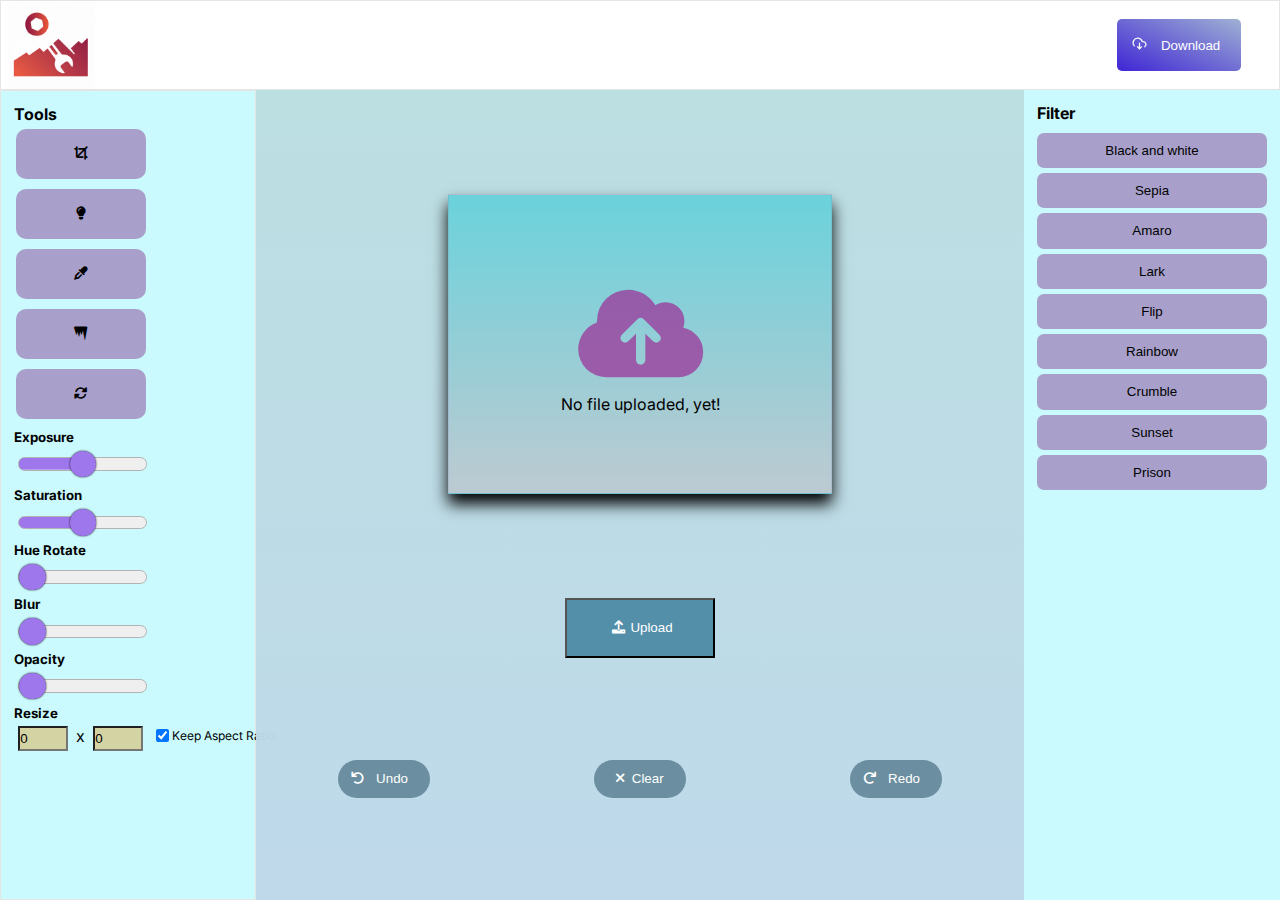
<file: index.html>
<!DOCTYPE html>
<html lang="en">

<head>
  <meta charset="UTF-8" />
  <meta http-equiv="X-UA-Compatible" content="IE=edge" />
  <meta name="viewport" content="width=device-width, initial-scale=1.0" />
  <meta name="theme-color" content="#cd433f">
  <meta name="description" content="Photo Editor Application"> 
  <script src="https://code.jquery.com/jquery-3.5.1.min.js"></script>
  <link rel="stylesheet" href="./css/style.css" />
  <link rel="stylesheet" href="./css/range-input.css" />
  <link rel="stylesheet" href="https://cdnjs.cloudflare.com/ajax/libs/font-awesome/6.0.0-beta2/css/all.min.css" />
  <link rel="apple-touch-icon" sizes="180x180" href="./assets/favicon/apple-touch-icon.png" />
  <link rel="icon" type="image/png" sizes="32x32" href="./assets/favicon/favicon-32x32.png" />
  <link rel="icon" type="image/png" sizes="16x16" href="./assets/favicon/favicon-16x16.png" />
  <link rel="manifest" href="/manifest.json" />
  <title>EDITOR BY SCK</title>
</head>

<body>
  <div id="banner">
    <div class="logo">
      <img src="assets\logo\logo_gif.gif" alt="logo" width="100px" />
    </div>
    <div class="download-button">
      <button class="download" class="download-img">
        <a href="#" class="save-now" id="save-now">
          <span class="Download"><img src="./assets/svg/download.svg" alt="download-icon" /></span>
          Download</a>
      </button>
    </div>
  </div>
  <div id="left">
    <div id="tools">
      <div id="tool">
        <h4>Tools</h4>
        <button id="crop-button" class="action-tool" title="Crop">
          <i class="fas fa-crop"></i>
        </button>
        <button class="action-tool" title="LightBulb">
          <i class="fas fa-lightbulb"></i>
        </button>

        <button class="action-tool" title="Eyedropper">
          <i class="fas fa-eye-dropper"></i>
        </button>

        <button class="action-tool" title="Icicles">
          <i class="fas fa-icicles"></i>
        </button>

        <button class="action-tool" onclick="rotate()" title="Rotate">
          <i class="fas fa-rotate"></i>
        </button>
      </div>
      <div id="exposure">
        <h5>Exposure</h5>
        <div class="exposure-box">
          <input style="background-color:transparent;" class="styled-slider slider-progress" type="range" id="range"
            min="0" max="200" />
        </div>
      </div>
      <div class="saturate-slider">
        <h5>Saturation</h5>
        <div class="val" id="saturate"></div>
        <input class="styled-slider slider-progress" id="saturate-slider" type="range" min="0" max="200" value="100">
      </div>
      <div class="hue-slider">
        <h5>Hue Rotate</h5>
        <div class="val" id="hue"></div>
        <input class="styled-slider slider-progress" id="hue-slider" type="range" min="0" max="360" value="0">
      </div>
      <div class="blur-slider">
        <h5>Blur</h5>
        <div class="val" id="blur"></div>
        <input class="styled-slider slider-progress" id="blur-slider" type="range" min="0" max="20" value="0">
      </div>
      <div class="opacity-slider">
        <h5>Opacity</h5>
        <div class="val" id="opacity"></div>
        <input class="styled-slider slider-progress" id="opacity-slider" type="range" min="0" max="100" value="0">
      </div>
      <div id="resize">
        <h5>Resize</h5>
        <div id="resize-button" class="resize">
          <div class="dropup-content">
            <div class="dimensions">
              <div class="input">
                <input type="text" id="input_width" class="resizer__input--width"
                  style="background-color: rgb(211, 211, 163);width: 50px;height: 125%;" value="0" />
                <span>x</span>
                <input type="text" id="input_height" class="resizer__input--height"
                  style="background-color: rgb(211, 211, 163); width: 50px;height: 125%;" value="0" />
              </div>
              <div class="aspect">
                <label>
                  <input type="checkbox" id="check_aspect-ratio" class="resizer__aspect" checked />
                  <span>&nbsp;Keep Aspect Ratio</span>
                </label>
              </div>
            </div>
          </div>
        </div>
      </div>
    </div>
  </div>
  <div id="middle">
    <div class="canvas">
      <canvas class="img-box" id="img-box"> </canvas>
      <div class="uploaded-img-container">
        <i class="fas fa-cloud-upload-alt"></i>
        <p>No file uploaded, yet!</p>
      </div>
    </div>
    <div id="upload">
      <button class="upload-img">
        <input type="file" id="input-field" accept="image/png, image/jpeg" hidden />
        <a href="#" id="upload" class="upload" onclick="uploadbtnActive()"><i
            class="fas fa-upload"style="margin:5px;;" ></i><span>Upload</span></a>
      </button>
    </div>
    <div id="dos">
      <button class="action-tool undo" onclick="unDo()">
        <i id="undo-btn" class="fas fa-undo disabled"></i>
        <p>Undo</p>
      </button>
      <button class="Clear" onclick="applyFilter('remove')">
        <input type="file" id="input-field" accept="image/png, image/jpeg" hidden />
        <a href="#" id="upload" class="upload" onclick="uploadbtnActive()"> <i id="delete" id="close-btn"
            class="fas fa-close"></i></i><span>&nbsp; Clear</span></a>
      </button>
      <button class="action-tool redo" onclick="reDo()">
        <i id="redo-btn" class="fas fa-redo disabled"></i>
        <p>Redo</p>
      </button>
    </div>
  </div>
  <div id="right">
    <div id="tools">
      <h4>Filter</h4>
      <button class="action-tool">
        <div id="grey-scale" onclick="applyFilter('grey')">Black and white</div>
      </button>
      <button class="action-tool">
        <div id="sepia" onclick="applyFilter('sepia')">Sepia</div>
      </button>
      <button class="action-tool">
        <div id="amaro" onclick="applyFilter('amaro')">Amaro</div>
      </button>
      <button class="action-tool">
        <div id="lark" onclick="applyFilter('lark')">Lark</div>
      </button>
      <button class="action-tool">
        <div id="flip" onclick="applyFilter('flip')">Flip</div>
      </button>
      <button class="action-tool">
        <div id="rainbow" onclick="applyFilter('rainbow')">Rainbow</div>
      </button>
      <button class="action-tool">
        <div id="crumble" onclick="applyFilter('crumble')">Crumble</div>
      </button>
      <button class="action-tool">
        <div id="sunset" onclick="applyFilter('sunset')">Sunset</div>
      </button>
      <button class="action-tool">
        <div id="prison" onclick="applyFilter('prison')">Prison</div>
      </button>
    </div>
  </div>
  <script src="app.js"></script>
  <script>
    for (let e of document.querySelectorAll(
      'input[type="range"].slider-progress'
    )) {
      e.style.setProperty("--value", e.value);
      e.style.setProperty("--min", e.min == "" ? "0" : e.min);
      e.style.setProperty("--max", e.max == "" ? "100" : e.max);
      e.addEventListener("input", () =>
        e.style.setProperty("--value", e.value)
      );
    }
  </script>

  <script>
    if('serviceWorker' in navigator) {
      window.addEventListener('load', () => {
        navigator.serviceWorker.register('./serviceworker.js')
          .then((reg) => console.log('Success: ', reg.scope))
          .catch((err) => console.log('Failure: ', err))
      })
    }
  </script>
</body>

</html>
</file>
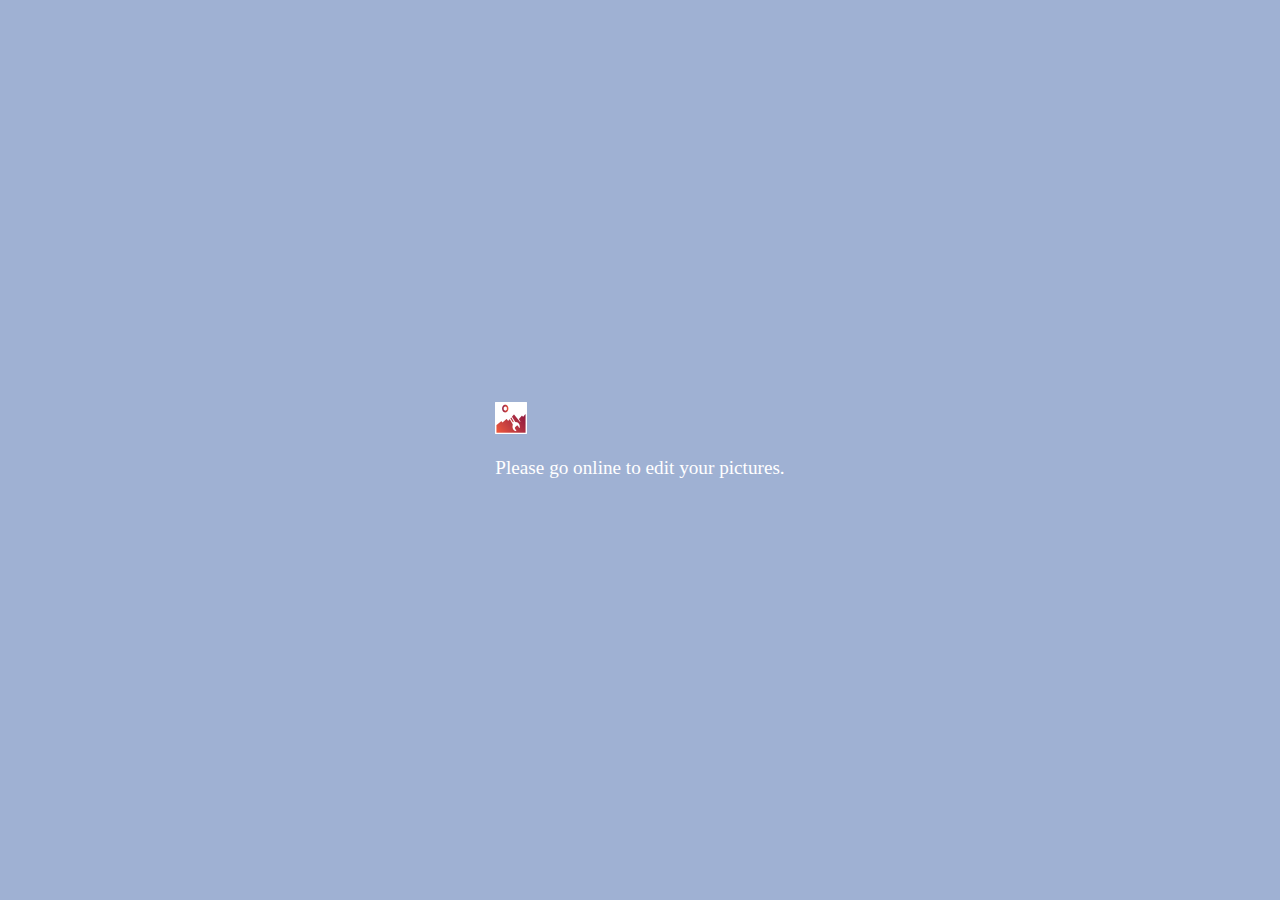
<file: offline.html>
<!DOCTYPE html>
<html lang="en">
<head>
    <meta charset="UTF-8">
    <meta http-equiv="X-UA-Compatible" content="IE=edge">
    <meta name="viewport" content="width=device-width, initial-scale=1.0">
    <title>EDITOR BY SCK</title>
    <style type="text/css">
        body {
            margin: 0;
            box-sizing: border-box;
            min-height: 100vh;
            background-color: #9fb1d3;
            color: #fff;
            display: flex;
            justify-content: center;
            align-items: center;
            padding: 0 20px;
            font-family: Georgia, 'Times New Roman', Times, serif;
        }

        p {
            font-size: 1.2rem;
        }
    </style>
</head>
<body>
    <div class="container">
        <img src="./assets//favicon//favicon-32x32.png" alt="">
        <p>
            <span>Please go online to edit your pictures.</span>
        </p>
    </div>
</body>
</html>
</file>
<file: css/style.css>
@import url("https://fonts.googleapis.com/css2?family=Inter:wght@100;300;400;700&display=swap");
:root {
  --banner: white;
  --side: #f9fafb;
  --middle: #f5f5f5;
}

* {
  margin: 0;
  padding: 0;
  box-sizing: border-box;
}

body {
  height: 100vh;
  width: 100vw;
  font-family: "Inter", sans-serif;
  display: grid;
  grid-template-columns: 20% 60% 20%;
  grid-template-rows: 10% 90%;
  grid-template-areas:
    "banner banner banner"
    "left middle right";
}

#banner {
  grid-area: banner;
  border: 1px solid #e5e5e5; 
  background-color: var(--banner);
  display: flex;
  justify-content: space-between;
  align-items: center;
}

.logo {
  height: 100%;
}

.logo img {
  height: 100%;
  object-fit: contain;
}

.download-button {
  width:60%;
  height: 100%;
  display: flex;
  justify-content: flex-end;
  align-items: center;
  padding-right: 3%;
}

.download {
  width: 17%;
  background: linear-gradient(25deg, #371cd3f5,#9fb1d3);

  outline: none;
  border-radius: 5px;
  height: 60%;
  border: none;
  color: rgb(255, 255, 255); 
  display: flex;
  justify-content: space-evenly;
  align-items: center;
  padding-right: 5px;
}

.download:hover {
  background: linear-gradient(25deg,#9fb1d3, #371cd3f5);
}
.Download{
  padding-right: 10px;
  justify-content: space-evenly;

}

.save-now {
  text-decoration: none;
  color: white;
}

#left {
  grid-area: left;
  background-color: #CAFAFE;
  border: 1px solid #e5e5e5;
  padding: 5%;
  display: flex;
  flex-direction: column;
  justify-content: space-between;
}

#tools {
  display: flex;
  flex-direction: column;
  height: 50%;
  justify-content: space-between;
}
#tools p {
  color: #080420;
  font-size:15px ;
  font-weight: bold;
  width: 100%;
  padding-bottom: 0.5rem;
}
#exposure{
  margin-top:5px;
  background-color: #CAFAFE;
}
.exposure-box{
  margin:  2%;
}
#saturate-slider{
  background-color: #CAFAFE;
  margin:  2%;
}

#hue-slider{
  background-color: #CAFAFE;
  margin:  2%;
}
#blur-slider{
  background-color: #CAFAFE;
  margin:  2%;
}
#opacity-slider{
  background-color: #CAFAFE;
  margin:  2%;
}
#resize-button{
  margin:  2%;
}
#left  >  #tools  >  #tool  > .action-tool{
  justify-content: center;
  height: 50px;
  width: 130px;
  margin: 5px 2px 5px 2px;
  color: black; 
  background:#a8a0ca;
  outline: none;
  border: none;
  border-radius: 10px;
  border: #060011;

}
#right > #tools > h4{
  margin-bottom: 10px;
}
#right > #tools >.action-tool {
  margin-bottom: 5px;
  color: rgb(0, 0, 0); 
  background:#a8a0ca;
  height: 45px;
  padding: 0 5%;
  width: auto;
  outline: none;
  border: none;
  border-radius: 7px;
  border: #060011;
} 

#left  >  #tools  >  #tool  > .action-tool:hover{
  background:#3e6581;
  color: white;
  box-shadow:0px 5px 5px 0px #060011;

}
#right >  #tools  > .action-tool:hover {
  background:#3e6581;
  height: 55px;
  border-radius: 10px;
  color: white; 
  box-shadow:0px 5px 5px 0px #060011;
}

#upload{
  display: flex;
  justify-content: center;
  align-items: center;

}

.upload-img {
  padding: 4% 4%;
  outline: none  ;

  background:#548faa;
  width:150px;
  height:60px;
  margin-bottom: 10px;
}

.upload-img a{
  text-decoration: none;
}

.upload-img i{
  justify-content: center;

}

.upload-img:hover{
  background-color: #2b4f70;
  color: white;
}

.input {
  display: flex;
}

.input span {
  margin: 0 0.5rem;
}

.input input {
  width: 2.5rem;
  height: 1.5rem;
}
.dropup-content,
.resize {
  width: 100%;
}

.dimensions {
  display: flex;
}

.aspect label {
  height: 100%;
  width: 9rem;
  display: flex;
  justify-content: center;
  align-items: center;
}

.aspect label span {
  font-size: 0.75rem;
}

#middle {
  grid-area: middle;
  display: flex;
  flex-direction: column;
  justify-content: space-evenly;
  align-items: center;
  background: linear-gradient(#bcdfe2, #bcd7e9f5);
}

.canvas {
  width: 50%;
  text-align: center;
}
.canvas > .uploaded-img-container {
  text-align: center;
  background: linear-gradient(#6ad2db, #bdc9d1f5);  border: 1px solid #8870b82c;
  box-shadow: 0px 10px 15px 0px #000002;
  width: 100%;

  display: flex;
  flex-direction: column;
  justify-content: center;
  align-items: center;
  overflow: hidden;
}
.canvas > .uploaded-img-container > .fa-cloud-upload-alt {
  font-size: 100px;
  color:#9c2c96b4;
  padding: 10px;

}
.uploaded-img-container {
  height: 300px;
  transition: transform 0.8s ease-in-out;
}
.uploaded-img-container:hover {
  transform: rotate(360);
}
.canvas > .img-box {
  width: 700px;
  height: 400px;
  padding: 0px;
  display: none;
  justify-content: center;
  align-items: center;
  padding-right: 100px;
  background-size: contain;
  background-position: center;
  background-repeat: no-repeat;
}

#dos {
  width: 100%;
  display: flex;
  justify-content: space-around;
  align-items: center;
}

.undo,
.redo {
  display: flex;
  align-items: center;
  justify-content: space-evenly;
  width: 12%;
  height:150%;
  padding: 0px 10px 0px 1px;
  margin-bottom: 10px;
  background:#6b8fa0;
  border-radius: 30px;
  border: none;
  color: white;
}
.Clear {
  display: flex;
  align-items: center;
  justify-content: space-evenly;
  width: 12%;
  height:150%;
  margin-bottom: 10px;
  background:#6b8fa0;
  border-radius: 30px;
  border: none;
}
#upload{
  color: white;
  text-underline-offset:unset;
  text-decoration: none;
}

.undo:hover,
.redo:hover,
.Clear:hover{
  background-color: #271863;
  text-decoration: none;
}

#right {
  grid-area: right;
 background-color: #CAFAFE;

  padding: 5%;
  display: flex;
  flex-direction: column;
  justify-content: space-between;
}

@media only screen and (max-width: 800px) {
  body {
    height: auto;

    grid-template-columns: auto;
    grid-template-rows: 10% 50% 35% 25%;
    grid-template-areas:
      "banner "
      " middle "
      "left"
      "right";
        }
      
  #upload {
    justify-content: center;
  }
  .download {
    width: 45%;
  }
}
@media only screen and (max-width:464px) {
  middle,
  left,
  right {
    height: auto;
    grid-template-columns: auto;
    grid-template-rows: 55% 55% 35% 10%;
  }
}
    
    @media screen and (max-width: 300px) 
    {

  #right {
  margin-top: 60px;
  }
}
</file>
<file: css/range-input.css>
input[type="range"].styled-slider {
  height: 2.2em;
  -webkit-appearance: none;
}

input[type="range"].styled-slider.slider-progress {
  --range: calc(var(--max) - var(--min));
  --ratio: calc((var(--value) - var(--min)) / var(--range));
  --sx: calc(0.5 * 2em + var(--ratio) * (100% - 2em));
}

input[type="range"].styled-slider:focus {
  outline: none;
}

input[type="range"].styled-slider::-webkit-slider-thumb {
  -webkit-appearance: none;
  width: 2em;
  height: 2em;
  border-radius: 1em;
  background: #9e77ed;
  border: none;
  box-shadow: 0 0 2px black;
  margin-top: calc(max((1em - 1px - 1px) * 0.5, 0px) - 2em * 0.5);
}

input[type="range"].styled-slider::-webkit-slider-runnable-track {
  height: 1em;
  border: 1px solid #b2b2b2;
  border-radius: 0.5em;
  background: #efefef;
  box-shadow: none;
}

input[type="range"].styled-slider::-webkit-slider-thumb:hover {
  background: #a487df;
}

input[type="range"].styled-slider:hover::-webkit-slider-runnable-track {
  background: #e5e5e5;
  border-color: #9a9a9a;
}

input[type="range"].styled-slider::-webkit-slider-thumb:active {
  background: #9e77ed;
}

input[type="range"].styled-slider:active::-webkit-slider-runnable-track {
  background: #f5f5f5;
  border-color: #c1c1c1;
}

input[type="range"].styled-slider.slider-progress::-webkit-slider-runnable-track {
  background: linear-gradient(#9e77ed, #9e77ed) 0 / var(--sx) 100% no-repeat,
    #efefef;
}

input[type="range"].styled-slider.slider-progress:hover::-webkit-slider-runnable-track {
  background: linear-gradient(#a487df, #a487df) 0 / var(--sx) 100% no-repeat,
    #e5e5e5;
}

input[type="range"].styled-slider.slider-progress:active::-webkit-slider-runnable-track {
  background: linear-gradient(#9e77ed, #9e77ed) 0 / var(--sx) 100% no-repeat,
    #f5f5f5;
}

input[type="range"].styled-slider::-moz-range-thumb {
  width: 2em;
  height: 2em;
  border-radius: 1em;
  background: #9e77ed;
  border: none;
  box-shadow: 0 0 2px black;
}

input[type="range"].styled-slider::-moz-range-track {
  height: max(calc(1em - 1px - 1px), 0px);
  border: 1px solid #b2b2b2;
  border-radius: 0.5em;
  background: #efefef;
  box-shadow: none;
}

input[type="range"].styled-slider::-moz-range-thumb:hover {
  background: #a487df;
}

input[type="range"].styled-slider:hover::-moz-range-track {
  background: #e5e5e5;
  border-color: #9a9a9a;
}

input[type="range"].styled-slider::-moz-range-thumb:active {
  background: #9e77ed;
}

input[type="range"].styled-slider:active::-moz-range-track {
  background: #f5f5f5;
  border-color: #c1c1c1;
}

input[type="range"].styled-slider.slider-progress::-moz-range-track {
  background: linear-gradient(#9e77ed, #9e77ed) 0 / var(--sx) 100% no-repeat,
    #efefef;
}

input[type="range"].styled-slider.slider-progress:hover::-moz-range-track {
  background: linear-gradient(#a487df, #a487df) 0 / var(--sx) 100% no-repeat,
    #e5e5e5;
}

input[type="range"].styled-slider.slider-progress:active::-moz-range-track {
  background: linear-gradient(#9e77ed, #9e77ed) 0 / var(--sx) 100% no-repeat,
    #f5f5f5;
}

/*ms*/
input[type="range"].styled-slider::-ms-fill-upper {
  background: transparent;
  border-color: transparent;
}

input[type="range"].styled-slider::-ms-fill-lower {
  background: transparent;
  border-color: transparent;
}

input[type="range"].styled-slider::-ms-thumb {
  width: 2em;
  height: 2em;
  border-radius: 1em;
  background: #9e77ed;
  border: none;
  box-shadow: 0 0 2px black;
  margin-top: 0;
  box-sizing: border-box;
}

input[type="range"].styled-slider::-ms-track {
  height: 1em;
  border-radius: 0.5em;
  background: #efefef;
  border: 1px solid #b2b2b2;
  box-shadow: none;
  box-sizing: border-box;
}

input[type="range"].styled-slider::-ms-thumb:hover {
  background: #a487df;
}

input[type="range"].styled-slider:hover::-ms-track {
  background: #e5e5e5;
  border-color: #9a9a9a;
}

input[type="range"].styled-slider::-ms-thumb:active {
  background: #9e77ed;
}

input[type="range"].styled-slider:active::-ms-track {
  background: #f5f5f5;
  border-color: #c1c1c1;
}

input[type="range"].styled-slider.slider-progress::-ms-fill-lower {
  height: max(calc(1em - 1px - 1px), 0px);
  border-radius: 0.5em 0 0 0.5em;
  margin: -1px 0 -1px -1px;
  background: #9e77ed;
  border: 1px solid #b2b2b2;
  border-right-width: 0;
}

input[type="range"].styled-slider.slider-progress:hover::-ms-fill-lower {
  background: #a487df;
  border-color: #9a9a9a;
}

input[type="range"].styled-slider.slider-progress:active::-ms-fill-lower {
  background: #9e77ed;
  border-color: #c1c1c1;
}
</file>
